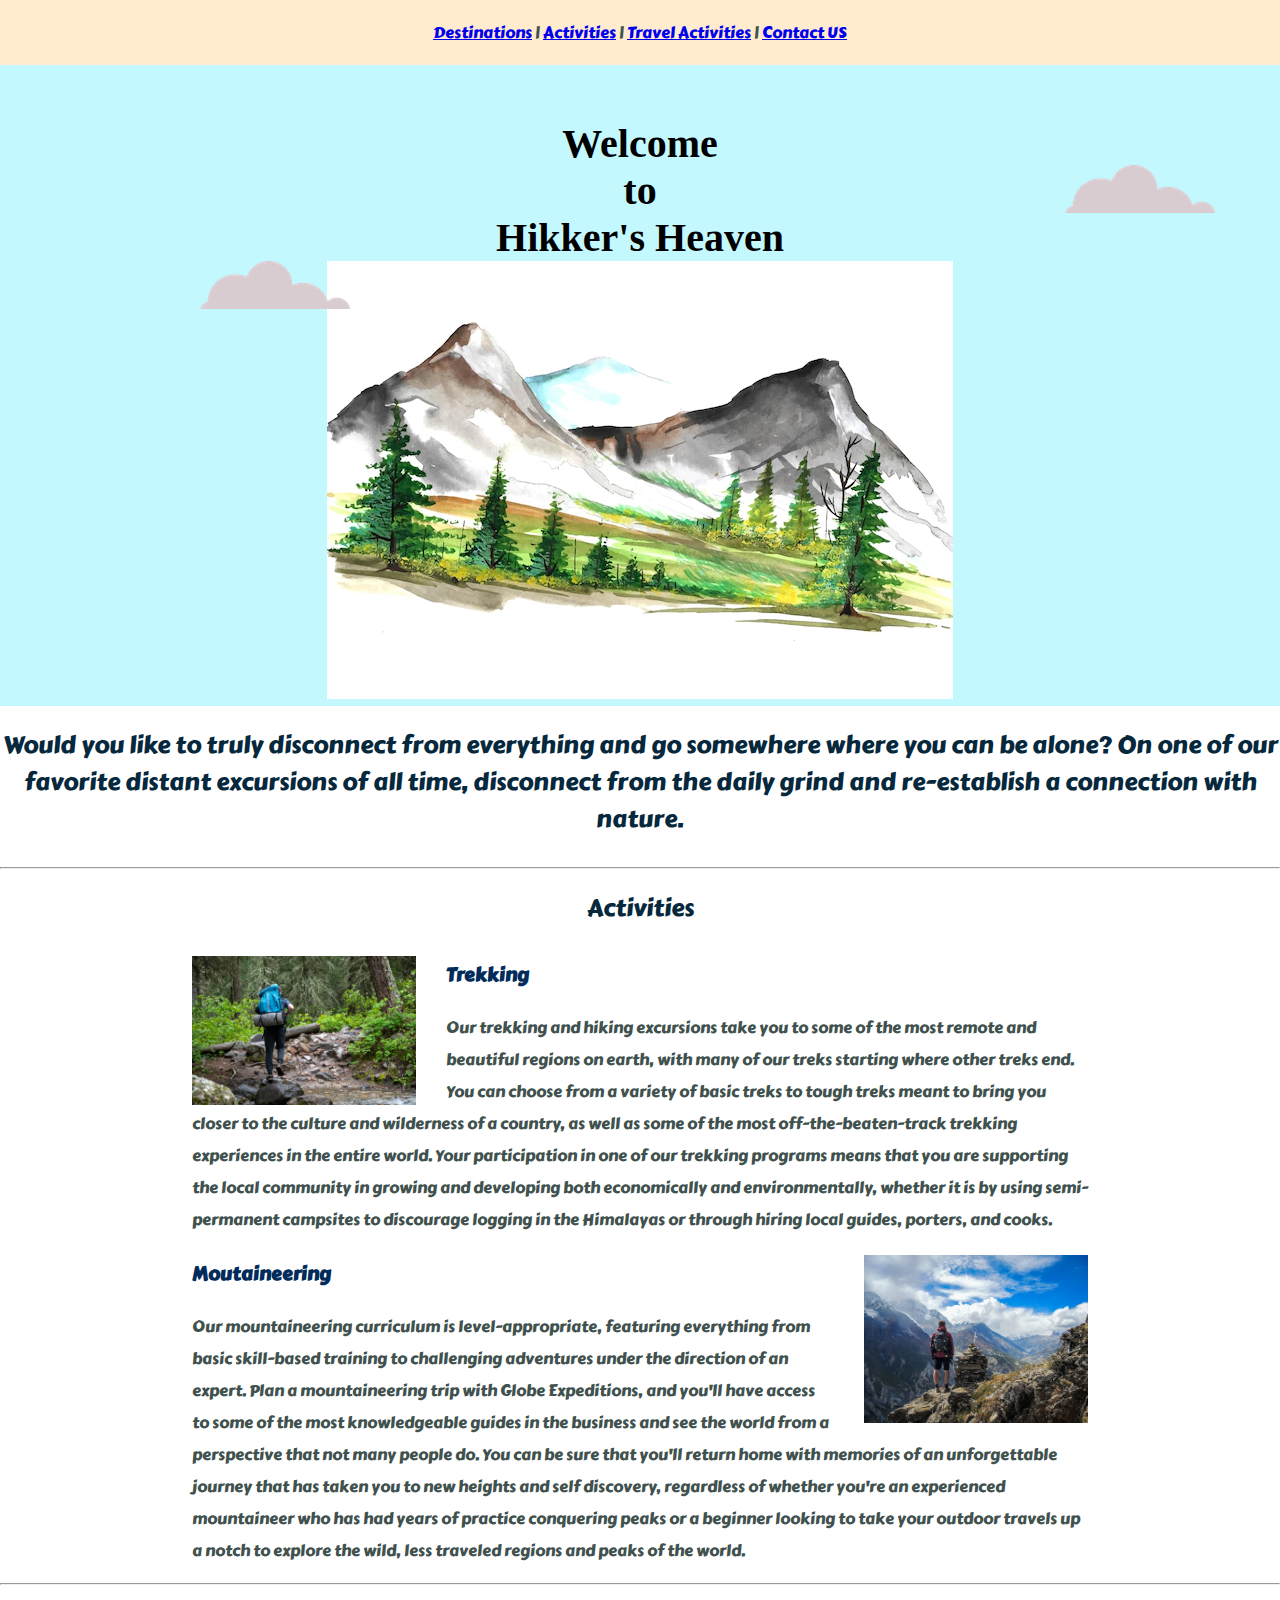
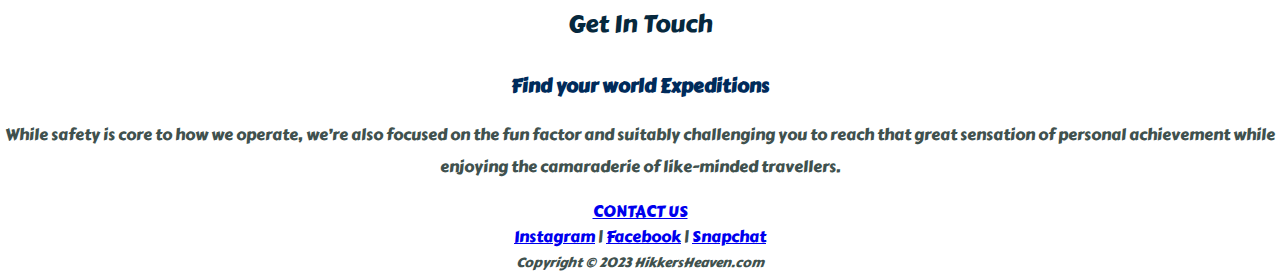
<file: 002776646_Samiksha_Hikers_Heaven-main/index.html>
<!DOCTYPE html>
<html lang="en">
<head>
    <meta charset="UTF-8">
    <meta http-equiv="X-UA-Compatible" content="IE=edge">
    <meta name="viewport" content="width=device-width, initial-scale=1.0">
    <title>Hikker's Heaven</title>
    <link rel="stylesheet" href="css/styles.css">
    <link rel="preconnect" href="https://fonts.googleapis.com">
    <link rel="preconnect" href="https://fonts.gstatic.com" crossorigin>
    <link href="https://fonts.googleapis.com/css2?family=Abril+Fatface&family=Carter+One&family=Pacifico&display=swap" rel="stylesheet">
    <link rel="icon" type="image/png" sizes="32x32" href="images/favicon.ico">
</head>
<body>
    <div class ="TopContainer">
        <div>
          <nav id="Navigation">
            <a href="destinations.html"> Destinations</a> |
            <a href="https://www.google.com/search?q=hiking+activities&tbm=isch&sa=X&ved=2ahUKEwipkN_kl9X8AhVdlIkEHR6qAScQ0pQJegQICxAB&biw=1470&bih=841&dpr=2" target= "_blank">Activities</a> |
            <a href="https://www.google.com/search?q=travel+activities&tbm=isch&ved=2ahUKEwiXyJPnl9X8AhWlmnIEHRnRAX0Q2-cCegQIABAA&oq=travel+activities&gs_lcp=CgNpbWcQAzIFCAAQgAQyBQgAEIAEMgUIABCABDIFCAAQgAQyBQgAEIAEMgUIABCABDIFCAAQgAQyBggAEAcQHjIGCAAQBxAeMgYIABAHEB46BAgAEEM6BggAEAgQHlDNBljSDGDwEGgAcAB4AIABmAKIAb4GkgEFNS4xLjGYAQCgAQGqAQtnd3Mtd2l6LWltZ8ABAQ&sclient=img&ei=wgfKY5ffE6W1ytMPmaKH6Ac&bih=841&biw=1470" target="_blank">Travel Activities</a> |
            <a href="contact.html" target="_blank">Contact US</a>

            </nav>
        </div>

        <img class="top-cloud"src="images/cloud.png" alt="cloud">
        <header>
          <h1> Welcome <br> to <br> Hikker's Heaven</h1>
        </header>
        
        <img class="bottom-cloud" src="images/cloud.png" alt="cloud">
        <img src="images/mountain1.png" alt="cloud">
    </div>

    <!--Middle Container-->
    <div class="middle-container">
        <div class="Explore">
          <h2>Would you like to truly disconnect from everything and go somewhere where you can be alone? On one of our favorite distant excursions of all time, disconnect from the daily grind and re-establish a connection with nature.</h2>
        
        </div>
        <hr>
        </div>
        <div class="third-container"></div>

        <!--Activity -->
        <div class="Activities">
            <h2>Activities</h2>
            <div class="activity-row">
              <img class="activity-img" src="images/trekking-img.jpeg" alt="">
              <h3>Trekking</h3>
              <main><p>Our trekking and hiking excursions take you to some of the most remote and beautiful regions on earth, with many of our treks starting where other treks end.
  
                You can choose from a variety of basic treks to tough treks meant to bring you closer to the culture and wilderness of a country, as well as some of the most off-the-beaten-track trekking experiences in the entire world.
                Your participation in one of our trekking programs means that you are supporting the local community in growing and developing both economically and environmentally, whether it is by using semi-permanent campsites to discourage logging in the Himalayas or through hiring local guides, porters, and cooks.
                
                </p></main>
            </div>
            <div class="activity-row">
                <img class="activity-img2" src="images/moutaineering.jpeg" alt="">
                <h3>Moutaineering</h3>
                <main>
                  <p>Our mountaineering curriculum is level-appropriate, featuring everything from basic skill-based training to challenging adventures under the direction of an expert. Plan a mountaineering trip with Globe Expeditions, and you'll have access to some of the most knowledgeable guides in the business and see the world from a perspective that not many people do. You can be sure that you'll return home with memories of an unforgettable journey that has taken you to new heights and self discovery, regardless of whether you're an experienced mountaineer who has had years of practice conquering peaks or a beginner looking to take your outdoor travels up a notch to explore the wild, less traveled regions and peaks of the world.
                </p>
                </main>
              </div>
            </div>
            <hr>

            <div class="contact-me">
                <h2>Get In Touch</h2>
                <h3>Find your world Expeditions</h3>
                <p>While safety is core to how we operate, we’re also focused on the fun factor and suitably challenging you to reach that great sensation of personal achievement while enjoying the camaraderie of like-minded travellers. </p>
                <a class="btn" href="mailto:name@email.com">CONTACT US</a>
              </div>
            </div>

            <footer>
                <nav >
                  <a href="https://www.instagram.com/ii_dream_catcher_ii/" target="_blank">Instagram</a> |
                  <a href="https://www.facebook.com/" target="_blank"> Facebook</a> |
                  <a href="https://www.snapchat.com/" target="_blank">Snapchat</a>
                 
                 
                  </nav>
                <small><i>Copyright &copy; 2023 HikkersHeaven.com</i></small>
              </footer>

            </div>

    
</body>
</html>
</file>
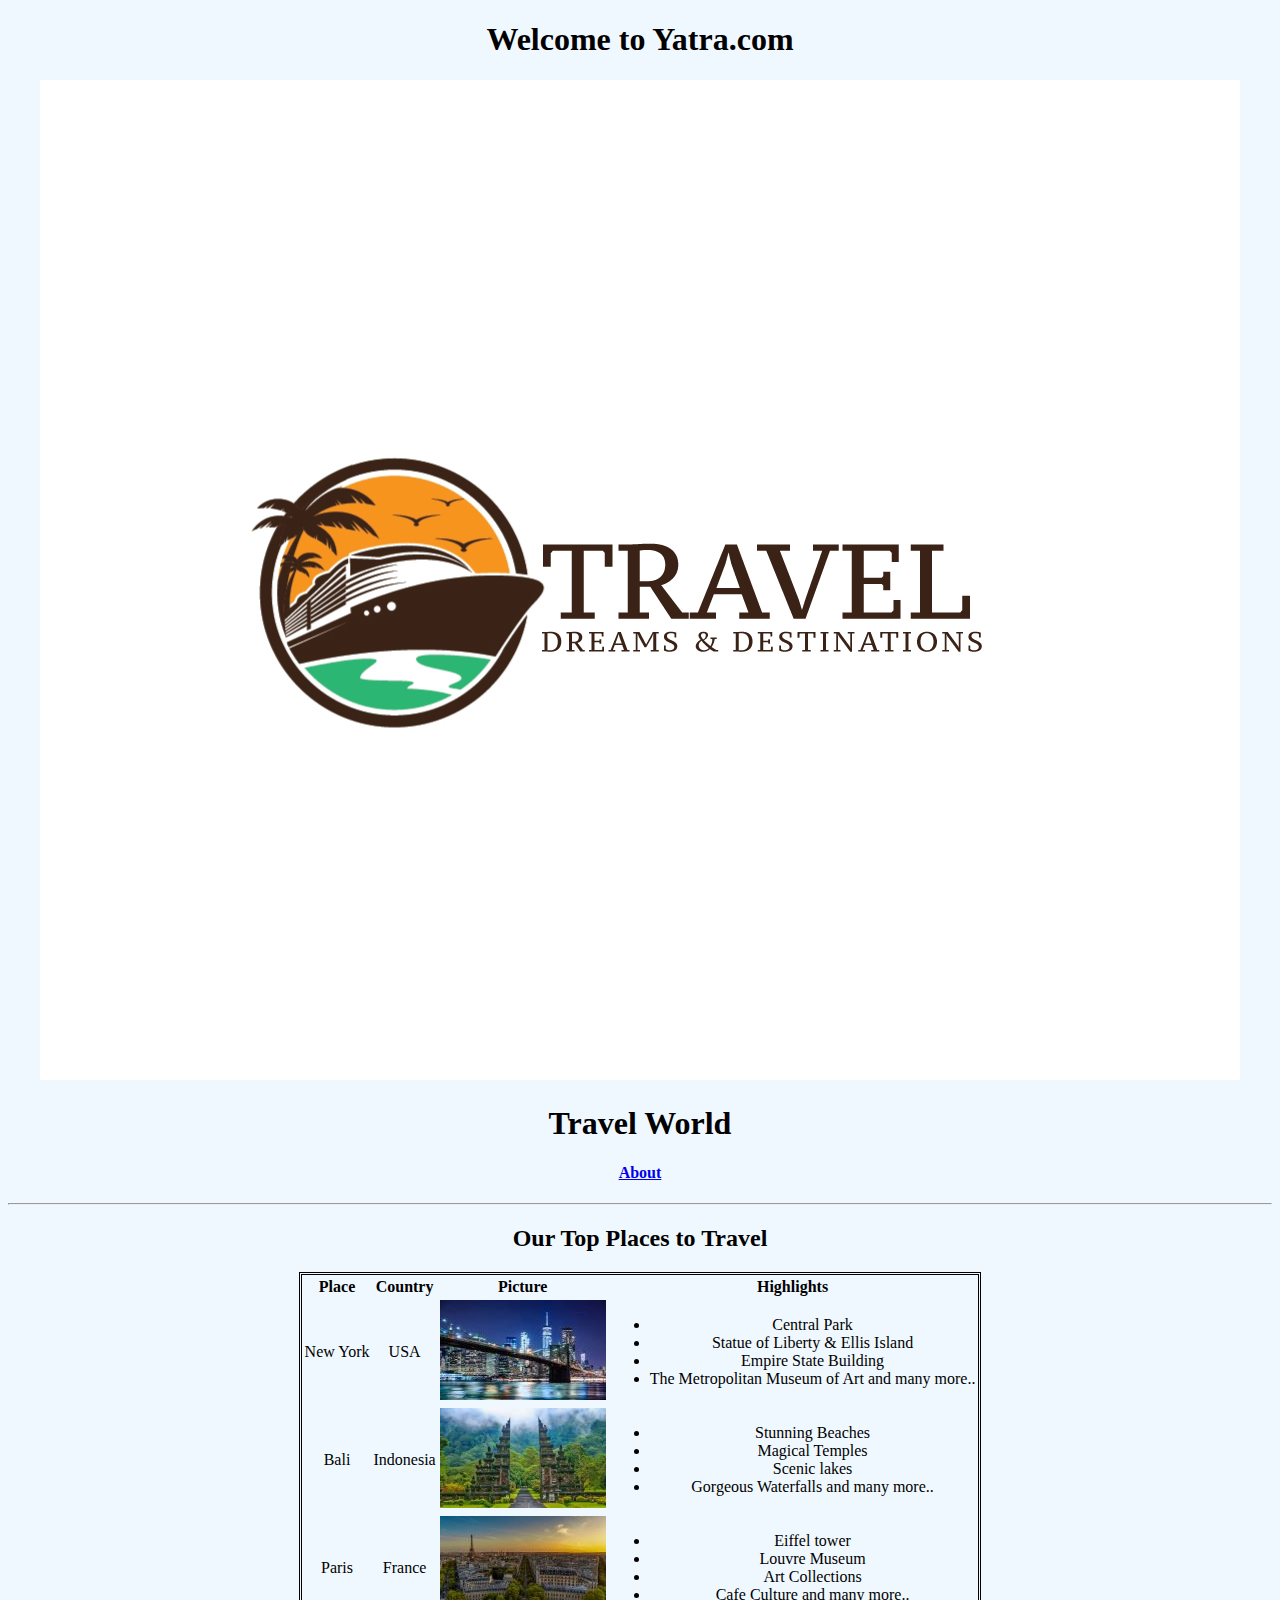
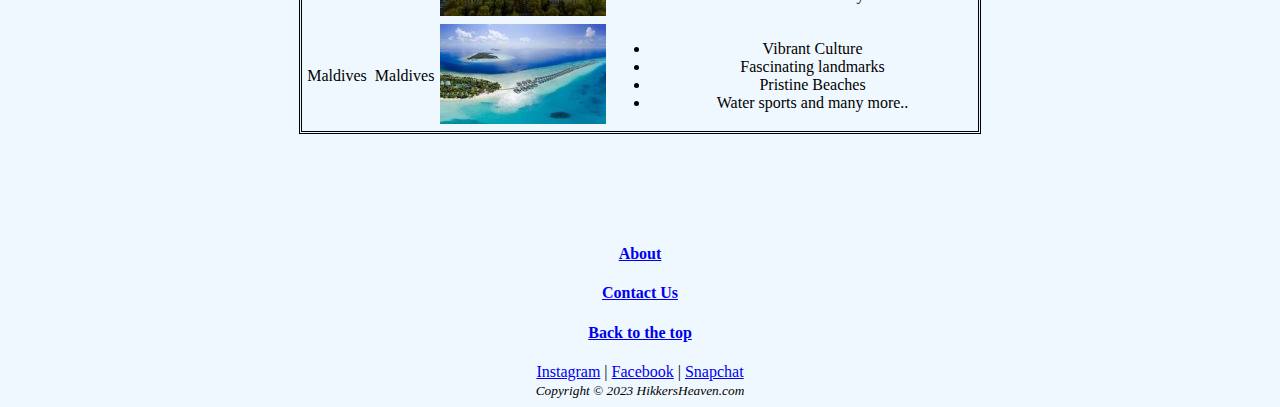
<file: 002776646_Samiksha_Travel-main/index.html>
<!DOCTYPE html>
<html lang="en">

<head>
  <meta charset="UTF-8" />
  <meta http-equiv="X-UA-Compatible" content="IE=edge" />
  <meta name="viewport" content="width=device-width, initial-scale=1.0" />
  <title>Yatra</title>
  <link rel="stylesheet" href="styles.css">
  <link rel="icon" type="image/jpg " href="images/favicon.jpg" />
</head>

<body>
    <header>
      <h1>Welcome to Yatra.com</h1>
  </header>
  <div>
    <img src="images/travel-logos.jpg" alt="travel logo" />
    <h1 id="#top">Travel World</h1>
    <h4><a href="about.html" target="_blank">About</a></h4>
    <hr>


    <h2>Our Top Places to Travel</h2>
    <table style="border-top: double;
    border-bottom: double;
    border-right: double; border-left: double; margin-left: auto; margin-right: auto;">
      <tr>
        <th>Place</th>
        <th>Country</th>
        <th>Picture</th>
        <th>Highlights</th>
      </tr>
      <tr>
        <td>New York</td>
        <td>USA</td>
        <td><img src="images/newyork.jpg" alt="NewYork"></td>
        <td>
          <ul>
            <li>Central Park</li>
            <li>Statue of Liberty &amp; Ellis Island</li>
            <li>Empire State Building</li>
            <li> The Metropolitan Museum of Art and many more..</li>
          </ul>
        </td>
      </tr>
      <tr>
        <td>Bali</td>
        <td>Indonesia</td>
        <td><img src="images/bali.jpg" alt="Bali"></td>
        <td>
          <ul>
            <li>Stunning Beaches</li>
            <li>Magical Temples</li>
            <li>Scenic lakes</li>
            <li>Gorgeous Waterfalls and many more..</li>
          </ul>
        </td>
      </tr>
      <tr>
        <td>Paris</td>
        <td>France</td>
        <td><img src="images/paris.jpg" alt="Paris"></td>
        <td>
          <ul>
            <li>Eiffel tower</li>
            <li>Louvre Museum</li>
            <li>Art Collections</li>
            <li>Cafe Culture and many more..</li>
          </ul>
        </td>
      </tr>
      <tr>
        <td>Maldives</td>
        <td>Maldives</td>
        <td><img src="images/maldives.jpg" alt="Maldives"></td>
        <td>
          <ul>
            <li>Vibrant Culture</li>
            <li>Fascinating landmarks</li>
            <li>Pristine Beaches</li>
            <li>Water sports and many more..</li>
          </ul>
        </td>
      </tr>
    </table>
    <br>
    <br>
    <br><br><br>
    
  <h4><a href="about.html" target="_blank">About</a></h4>
    <h4><a href="contact.html" target="_blank">Contact Us</a></h4>
    
    <h4><a href="#top">Back to the top</a></h4>
  <footer>
    <nav >
      <a href="https://www.instagram.com/ii_dream_catcher_ii/" target="_blank">Instagram</a> |
      <a href="https://www.facebook.com/" target="_blank"> Facebook</a> |
      <a href="https://www.snapchat.com/" target="_blank">Snapchat</a>
     
     
      </nav>
    <small><i>Copyright &copy; 2023 HikkersHeaven.com</i></small>
  </footer>
    
  </div>
</body>

</html>
</file>
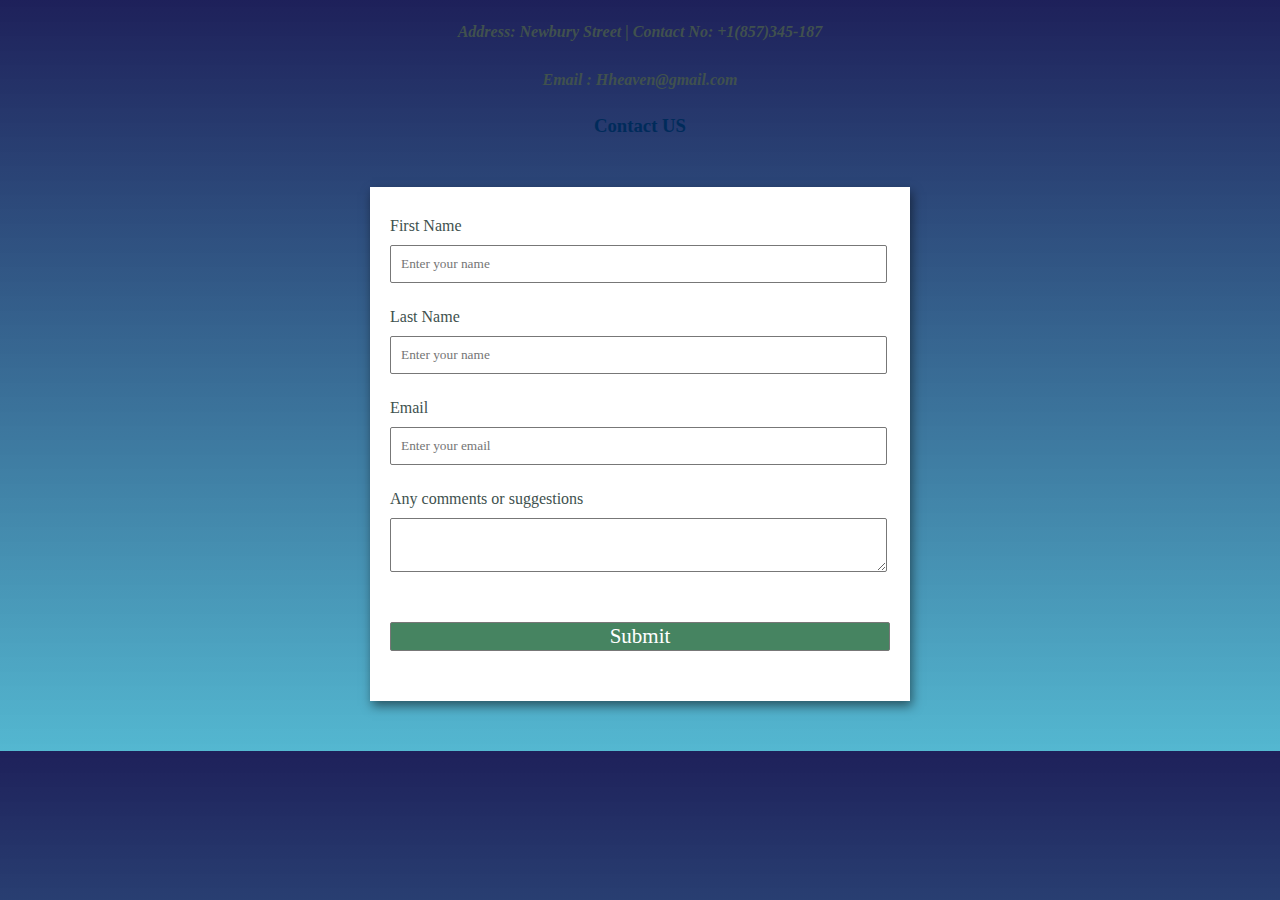
<file: 002776646_Samiksha_Hikers_Heaven-main/contact.html>
<!DOCTYPE html>
<html lang="en">
<head>
    <meta charset="UTF-8">
    <meta http-equiv="X-UA-Compatible" content="IE=edge">
    <meta name="viewport" content="width=device-width, initial-scale=1.0">
    <link rel="icon" type="image/x-icon" href="favicon1.ico">
    <link rel="stylesheet" href="css/styles.css">
    <title>Contact Us</title>
    <style>

        /* Styling the Body element i.e. Color,
		Font, Alignment */
		body {
            background-image: linear-gradient(rgba(1, 4, 69, 0.888), rgba(4, 150, 187, 0.684));
			font-family: Verdana;
			text-align: center;
		}

		/* Styling the Form (Color, Padding, Shadow) */
		form {
			background-color: #fff;
			max-width: 500px;
			margin: 50px auto;
			padding: 30px 20px;
			box-shadow: 2px 5px 10px rgba(0, 0, 0, 0.5);
		}

		/* Styling form-cntrl Class */
		.form-cntrl {
			text-align: left;
			margin-bottom: 25px;
		}

		/* Styling form-cntrl Label */
		.form-cntrl label {
			display: block;
			margin-bottom: 10px;
		}

		/* Styling form-cntrl input,
		select, textarea */
		.form-cntrl input,
		.form-cntrl select,
		.form-cntrl textarea {
			border: 1px solid #777;
			border-radius: 2px;
			font-family: inherit;
			padding: 10px;
			display: block;
			width: 95%;
		}

		

		/* Styling Button */
		button {

			background-color: #025726ba;;
			border: 1px solid #777;
			border-radius: 2px;
			font-family: inherit;
			font-size: 21px;
			display: block;
			width: 100%;
			margin-top: 50px;
			margin-bottom: 20px;
            color: #fff;
		}
	</style>
</head>
<body>
    <div>
        <p><i><strong>Address: Newbury Street | Contact No: +1(857)345-187</strong></i></p>
        <p><i><strong>Email : Hheaven@gmail.com</strong></i></p>
    </div>
    <h3>Contact US</h3>
    
    
</form>
<!-- Create Form -->
<form id="form" action="mailto:Hheaven@gmail.com" method="post" enctype="text/plain">

    <!-- Details -->
    <div class="form-cntrl">
        <label for="fname"  >
            First Name
        </label>

        <!-- Input Type Text -->
        <input type="text"
            id="name"
            placeholder="Enter your name" name="fname"/>
    </div>
    <div class="form-cntrl">
        <label for="lname">
            Last Name
        </label>

        <!-- Input Type Text -->
        <input type="text"
            id="name"
            placeholder="Enter your name" name="lname"/>
    </div>

    <div class="form-cntrl">
        <label for="email" id="label-email">
            Email
        </label>

        <!-- Input Type Email-->
        <input type="email"
            id="email"
            placeholder="Enter your email" name="email" />
    </div>
    <div class="form-cntrl">
        <label for="comment">
            Any comments or suggestions
        </label>

        <!-- multi-line text input control -->
        <textarea name="comment" id="comment"
            placeholder="Enter your comment here">
        </textarea>
    </div>

    <!-- Multi-line Text Input Control -->
    <button type="submit" value="submit">
        Submit
    </button>
</form>


    
</body>
</html>
</file>
<file: 002776646_Samiksha_Hikers_Heaven-main/css/styles.css>
.TopContainer{
    background-color: #C3F8FF;
   text-align: center;
   position: relative;
}

#Navigation{
    background-color: blanchedalmond;
    padding: 20px;
}

h1{
    margin: 0 auto 0 auto;
    width: 50%;
    font-family: Georgia, 'Times New Roman', Times, serif;
    color:black;
    font-size: 250%;
    text-align: center;
}

h2{
    color:#06283D;
    font-weight: normal;
    padding-bottom: 10px;
}

h3{
    color:#002B5B;
}

p{
    line-height: 2;
}

.activity-row{
    width:70%;
    margin:0 auto 0 auto;
    text-align: left;
    line-height: 2;
}
.activity-img{
    width: 25%;
    float: left;
    margin-right: 30px;
}

.activity-img2{
    width: 25%;
    float: right;
    margin-left: 30px;
}

body{
    margin: 0;
    text-align: center;
    font-family: 'Carter One';
    color:#40514E;

}

.bottom-cloud{
    position: absolute;
    left: 200px;
}
.top-cloud{
    position: relative;
    left: 500px;
    top: 100px;
}

.explore{
    text-align: justify;
   
    
}
.himalaya{
    height:auto;
    width: 30%;
}

.destination-top{
    background-color: aliceblue;
}
.destination-list{
    text-align: left;
}

/* ul {
    list-style-type: none;
    width: 100%;
    display: table;
    table-layout: fixed;
  }
  li {
    display: table-cell;
    width: 50%;
  } */

  table {
    font-family: arial, sans-serif;
    border-collapse: collapse;
    width: 20%;
    margin-left: auto;
    margin-right: auto;
  }

td, th {
    border: 1px solid #dddddd;
    text-align: left;
    padding: 8px;
  }

  tr:nth-child(even) {
    background-color: #dddddd;
  }
</file>
<file: 002776646_Samiksha_Travel-main/styles.css>
body {
    justify-content: center;
    align-items: center;
    text-align: center;
    background-color: aliceblue;
}
</file>
